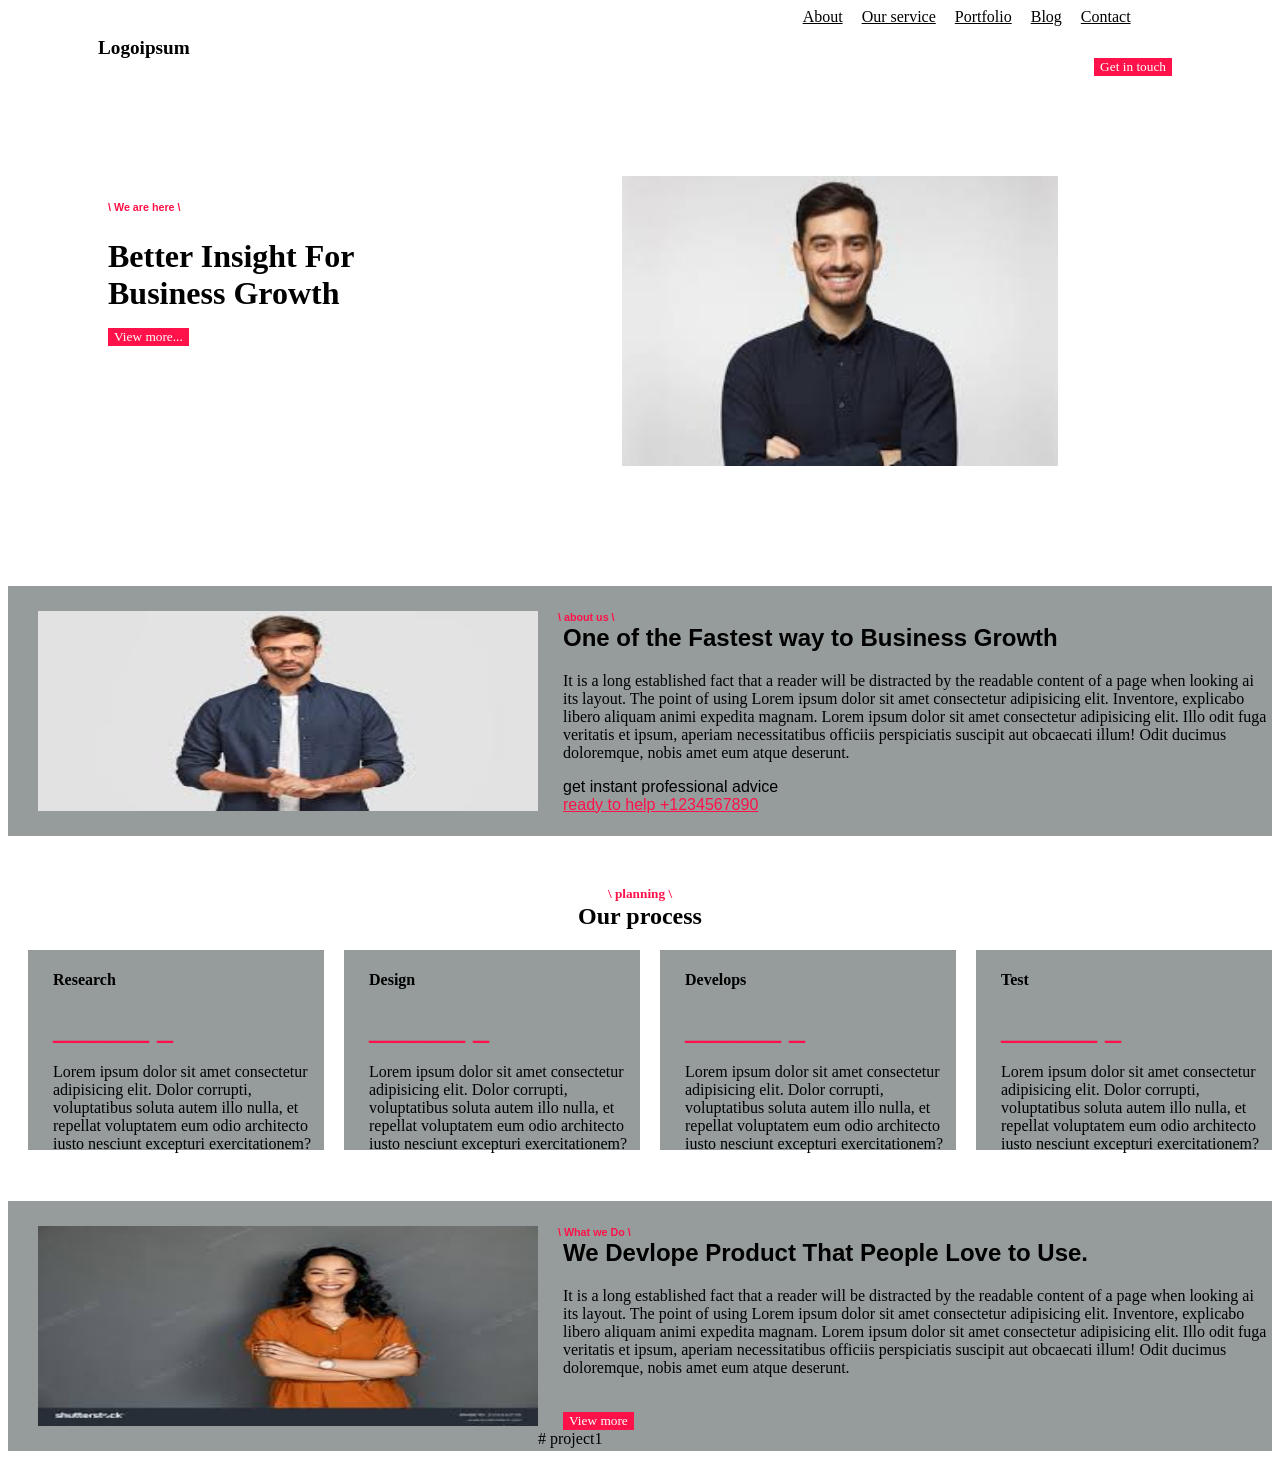
<file: index.html>
<!DOCTYPE html>
<html lang="en">

<head>
    <meta charset="UTF-8">
    <meta name="viewport" content="width=device-width, initial-scale=1.0">
    <title>Document</title>
    <style>
        nav {
            text-align: right;
            width: 90%;
            font-weight: 500;
            height: 10px;
        }

        .na {
            color: black;
            margin-right: 15px;
        }

        .logo {
            text-align: right;
        }

        h3 {
            height: 0.5px;
            width: 20px;
            font-size: larger;
            font-family: Georgia, 'Times New Roman', Times, serif;
            margin-left: 90px;
        }

        button {
            text-align: right;
            background-color: rgb(255, 18, 73);
            border: none;
            color: white;
            font-family: Cambria, Cochin, Georgia, Times, 'Times New Roman', serif;
            margin-right: 100px;
        }
        .main1{
            display: flex;
            height: 500px;
        }
        .img23{
            height: 250px;
            width: 350px;
            margin-right: 300px;
            margin-top: 100px;
            margin-left: 2px;
        }
        .main {
            height: 300px;
            width: 90%;
            margin-left: 100px;
            margin-top: 100px;
            
        }

        .body {
            background-color: rgb(150, 156, 156);
            height: 250px;
            display: flex;
            margin-top: 10px;
        }

        .img2 {
            width: 500px;
            height: 100px;
            margin-left: 30px;
            padding-top: 25px;

        }

        .cont {
            margin-left: 25px;
            font-family: 'Trebuchet MS', 'Lucida Sans Unicode', 'Lucida Grande', 'Lucida Sans', Arial, sans-serif;

        }

        .process {
            height: 250px;
            width: auto;
            display: flex;
            justify-content: space-around;
        }

        .a1 {
            background-color: rgb(150, 156, 156);
            margin-left: 20px;
            height: 200px;
        }

        h4 {
            margin-left: 25px;
            margin-bottom: 1px;
        }

        p {
            margin-left: 25px;
        }
    </style>
</head>

<body>
    <header>
        <nav>
            <a class="na" href="#">About</a>
            <a class="na" href="#">Our service</a>
            <a class="na" href="#">Portfolio</a>
            <a class="na" href="#">Blog</a>
            <a class="na" href="#">Contact</a>
        </nav>
        <div class="logo">
            <h3>
                Logoipsum
            </h3>
            <button>Get in touch</button>
        </div>
    </header>
    <div class="main1">
        <div class="main">
            <h6 style="width: 275px; color: rgb(255, 18, 73);font-family: Verdana, Geneva, Tahoma, sans-serif;">\ We are
                here \</h6>
            <h1 style="color: black; width: 275px;"> Better Insight For Business Growth <button>View more... </button>
            </h1>
        </div>
        <div class="img23">
            <img style="height: 290px;" src="download.jpeg" alt="">
        </div>
    </div>
    <div class="body">
        <div class="img2">
            <img style="width: 500px; height: 200px;" src="download (3).jpeg" alt="This is image">
        </div>
        <div class="text">
            <h6
                style="color:rgb(255, 18, 73) ; margin-left: 20px; margin-bottom: 1px; font-family: 'Segoe UI', Tahoma, Geneva, Verdana, sans-serif;">
                \ about us \</h6>
            <h2
                style="font-family: 'Segoe UI', Tahoma, Geneva, Verdana, sans-serif; margin-left: 25px; margin-top: 1px;">
                One of the Fastest way to Business Growth
            </h2>
            <p style="margin-left: 25px;">
                It is a long established fact that a reader will be distracted by the readable content of a page when
                looking ai its layout. The point of using Lorem ipsum dolor sit amet consectetur adipisicing elit.
                Inventore, explicabo libero aliquam animi expedita magnam.
                Lorem ipsum dolor sit amet consectetur adipisicing elit. Illo odit fuga veritatis et ipsum, aperiam
                necessitatibus officiis perspiciatis suscipit aut obcaecati illum! Odit ducimus doloremque, nobis amet
                eum atque deserunt.
            </p>
            <div class="cont"> get instant professional advice<br>
                <a style="color:rgb(255, 18, 73) ;" href="tel:+1234567890">ready to help +1234567890</a>
            </div>
        </div>
    </div>
    <h5 style="color: rgb(255, 18, 73); text-align: center;margin-top: 50px;margin-bottom: 1px;">
        \ planning \
    </h5>
    <h2 style="text-align: center;margin-top: 1px;">
        Our process
    </h2>
    <div class="process">
        <div class="a1">
            <h4>
                Research
            </h4>
            <h1 style="color:rgb(255, 18, 73) ; margin-left: 25px;margin-bottom: 1px;">
                ______ _
            </h1>
            <p>
                Lorem ipsum dolor sit amet consectetur adipisicing elit. Dolor corrupti, voluptatibus soluta autem illo
                nulla, et repellat voluptatem eum odio architecto iusto nesciunt excepturi exercitationem?
            </p>
        </div>
        <div class="a1">
            <h4>
                Design
            </h4>
            <h1 style="color:rgb(255, 18, 73) ; margin-left: 25px;margin-bottom: 1px;">
                ______ _
            </h1>
            <p>
                Lorem ipsum dolor sit amet consectetur adipisicing elit. Dolor corrupti, voluptatibus soluta autem illo
                nulla, et repellat voluptatem eum odio architecto iusto nesciunt excepturi exercitationem?
            </p>
        </div>
        <div class="a1">
            <h4>
                Develops
            </h4>
            <h1 style="color:rgb(255, 18, 73) ; margin-left: 25px;margin-bottom: 1px;">
                ______ _
            </h1>
            <p>
                Lorem ipsum dolor sit amet consectetur adipisicing elit. Dolor corrupti, voluptatibus soluta autem illo
                nulla, et repellat voluptatem eum odio architecto iusto nesciunt excepturi exercitationem?
            </p>
        </div>
        <div class="a1">
            <h4>
                Test
            </h4>
            <h1 style="color:rgb(255, 18, 73) ; margin-left: 25px;margin-bottom: 1px;">
                ______ _
            </h1>
            <p>
                Lorem ipsum dolor sit amet consectetur adipisicing elit. Dolor corrupti, voluptatibus soluta autem illo
                nulla, et repellat voluptatem eum odio architecto iusto nesciunt excepturi exercitationem?
            </p>
        </div>
    </div>
    <div style="margin-top: 1px;" class="body">
        <div class="img2">
            <img style="width: 500px; height: 200px;" src="download (2).jpeg" alt="This is image">
        </div>
        <div class="text">
            <h6
                style="color:rgb(255, 18, 73) ; margin-left: 20px; margin-bottom: 1px; font-family: 'Segoe UI', Tahoma, Geneva, Verdana, sans-serif;">
                \ What we Do \</h6>
            <h2
                style="font-family: 'Segoe UI', Tahoma, Geneva, Verdana, sans-serif; margin-left: 25px; margin-top: 1px;">
                We Devlope Product That People Love to Use.
            </h2>
            <p style="margin-left: 25px;">
                It is a long established fact that a reader will be distracted by the readable content of a page when
                looking ai its layout. The point of using Lorem ipsum dolor sit amet consectetur adipisicing elit.
                Inventore, explicabo libero aliquam animi expedita magnam.
                Lorem ipsum dolor sit amet consectetur adipisicing elit. Illo odit fuga veritatis et ipsum, aperiam
                necessitatibus officiis perspiciatis suscipit aut obcaecati illum! Odit ducimus doloremque, nobis amet
                eum atque deserunt.
            </p>
            <div class="cont"> <br>
                <button>View more</button>
            </div>
            <div class="service">

            </div>
</body>

</html>#   p r o j e c t 1  
 
</file>
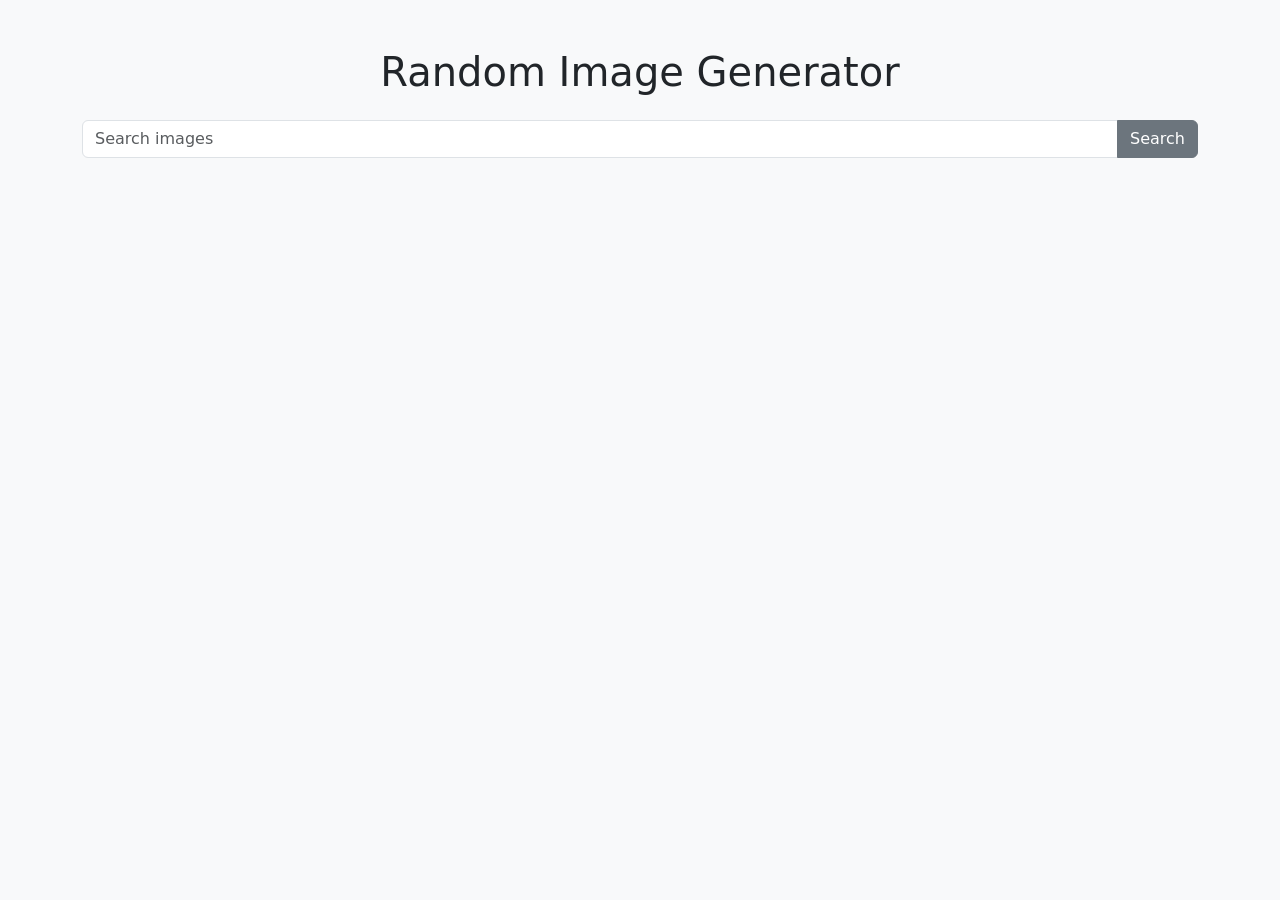
<file: imagesearch.html>
<!DOCTYPE html>
<html lang="en">
  <head>
    <meta charset="UTF-8" />
    <meta name="viewport" content="width=device-width, initial-scale=1" />
    <title>Random Image Generator</title>
    <link
      href="https://cdn.jsdelivr.net/npm/bootstrap@5.3.0/dist/css/bootstrap.min.css"
      rel="stylesheet"
    />
  </head>
  <body class="bg-light">
    <div class="container py-5">
      <h1 class="text-center mb-4">Random Image Generator</h1>

      <div class="input-group mb-4">
        <input
          type="text"
          id="searchInput"
          class="form-control"
          placeholder="Search images"
        />
        <button class="btn btn-secondary" onclick="searchImages()">Search</button>
      </div>
       <div class="row row-cols-1 row-cols-sm-2 row-cols-md-4" id="imageGrid" ></div>
    </div>

    <script src="image.js"></script>
  </body>
</html>
</file>
